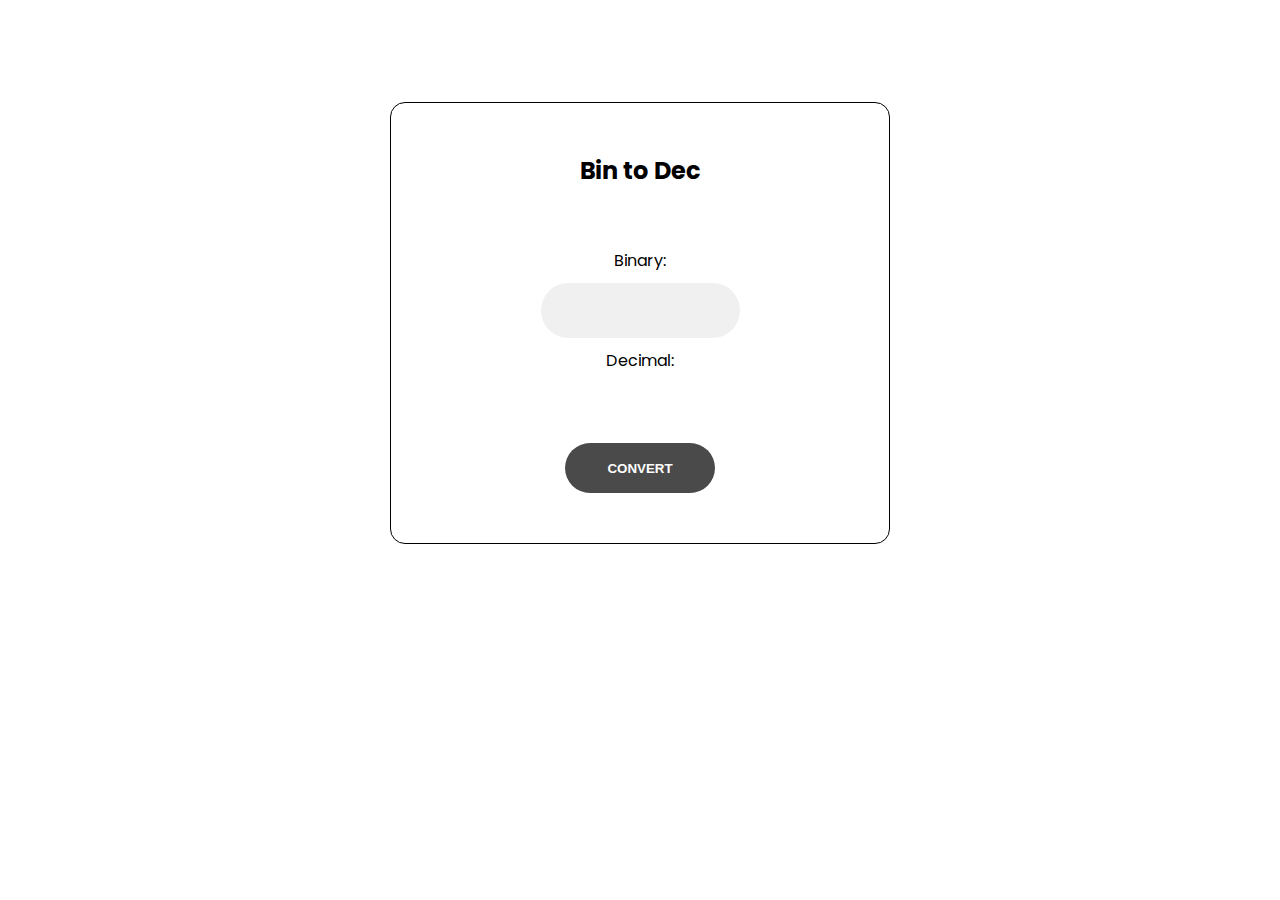
<file: Bin2Dec/index.html>
<!DOCTYPE html>
<html lang="en">
<head>
    <meta charset="UTF-8">
    <meta name="viewport" content="width=device-width, initial-scale=1.0">
    <title>Bin2Dec</title>
    <link rel="stylesheet" href="style.css">
</head>
<body>
    <div class="container">
        <h2 class="title-bin"> Bin to Dec</h2>
        <p class="title-convert">Binary:</p>
        <div class="input-field">
            <input id="binary" type="text" onchange=""> 
        </div>
        
        <p class="title-convert">Decimal:</p>
            <p id="results"></p>
    
        <button onclick="convert()" class="btn convert">Convert</button>
        </div>


    <script src="./app.js"></script>
</body>
</html>
</file>
<file: Bin2Dec/style.css>
@import url('https://fonts.googleapis.com/css2?family=Poppins:wght@200;300;400;500;600;700&display=swap');


*{
    padding: 0;
    margin: 0;
    box-sizing: border-box;
}

body{
    font-family: 'Poppins', sans-serif;
    display: flex;
    justify-content: center;

}

.title-bin {
    margin-bottom: 15%;
}

.container {
    display: flex;
    flex: 1;
    flex-direction: column;
    align-items: center;
    justify-content: center;
    border-style: solid;
    border-radius: 15px;
    border-width: 1px;
    padding: 50px;
    width: 50%;
    max-width: 500px;
    margin-top: 8%;
}

.container .input-field input {
    font-family: 'Poppins', sans-serif;
    background: none;
    width: 100%;
    outline: none;
    border: none;
    line-height: 1;
    font-weight: 500;
    font-size: 1.1rem;
    margin: 15px 15px;
    color: #333;
}

.input-field{
    max-width: 380px;
    width: 50%;
    height: 55px;
    background-color: #f0f0f0;
    margin: 10px 0;
    border-radius: 55px;
    grid-template-columns: 15% 85%;
    padding: 0 .4rem;
}

#results {
    font-size: 20px;
}

.btn {
    width: 150px;
    height: 50px;
    border: none;
    outline: none;
    border-radius: 50px;
    cursor: pointer;
    background-color: #4a4a4a;
    color: #fff;
    text-transform: uppercase;
    font-weight: 600;
    margin-top: 70px;
    transition: .5s;
}

.btn:hover{
    background-color: #000000;
}
</file>
